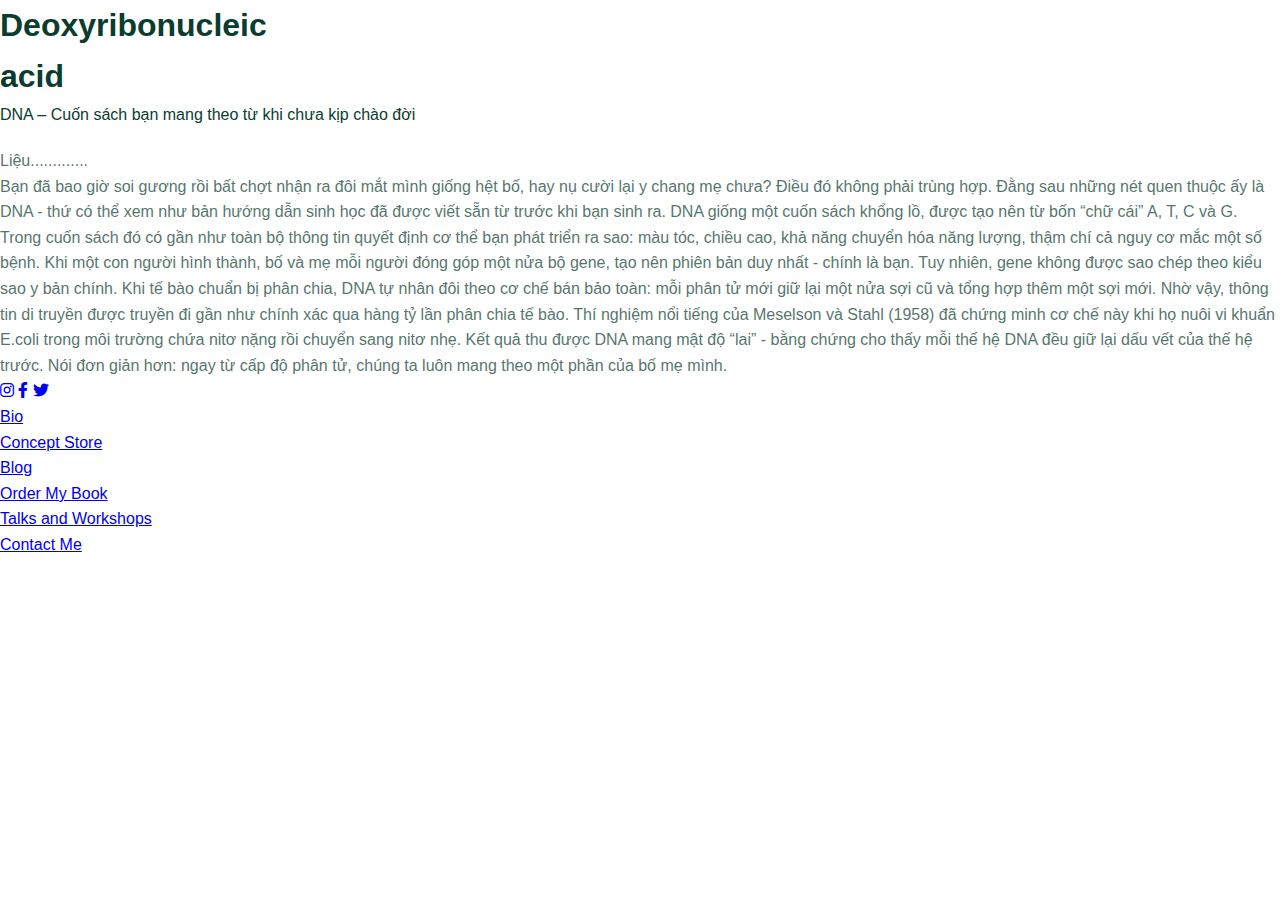
<file: blog-detail.html>
<!-- // để sử dụng trick copy 1 trang làm base và đổi content sẽ cần: học cách sử dụng biến" kiểm tra thời gian và độ phù hợp rồi mới chuyển vào.../ phần reference tham khảo ở đây: https://translate.google.com/?sl=en&tl=vi&text=%3Cstyle%3E%0A%20%20%20%20body%20%7B%0A%20%20%20%20%20%20%20%20background-color%3A%20%23ffffff%3B%0A%20%20%20%20%7D%0A%0A%20%20%20%20.blog-detail-container%20%7B%0A%20%20%20%20%20%20%20%20max-width%3A%20900px%3B%0A%20%20%20%20%20%20%20%20margin%3A%200%20auto%3B%0A%20%20%20%20%20%20%20%20padding%3A%2040px%2020px%3B%0A%20%20%20%20%7D%0A%0A%20%20%20%20.blog-header%20%7B%0A%20%20%20%20%20%20%20%20margin-bottom%3A%2030px%3B%0A%20%20%20%20%7D%0A%0A%20%20%20%20.blog-title%20%7B%0A%20%20%20%20%20%20%20%20color%3A%20var(--primary-dark)%3B%0A%20%20%20%20%20%20%20%20font-size%3A%202.5rem%3B%0A%20%20%20%20%20%20%20%20font-weight%3A%20700%3B%0A%20%20%20%20%20%20%20%20margin%3A%200%200%2015px%200%3B%0A%20%20%20%20%20%20%20%20line-height%3A%201.3%3B%0A%20%20%20%20%20%20%20%20animation%3A%20fadeIn%200.6s%20ease-in%3B%0A%20%20%20%20%7D%0A%0A%20%20%20%20.blog-meta%20%7B%0A%20%20%20%20%20%20%20%20color%3A%20var(--accent-green)%3B%0A%20%20%20%20%20%20%20%20font-size%3A%201rem%3B%0A%20%20%20%20%20%20%20%20margin%3A%200%3B%0A%20%20%20%20%20%20%20%20animation%3A%20fadeIn%200.6s%20ease-in%200.1s%20both%3B%0A%20%20%20%20%7D%0A%0A%20%20%20%20.blog-divider%20%7B%0A%20%20%20%20%20%20%20%20height%3A%202px%3B%0A%20%20%20%20%20%20%20%20background%3A%20linear-gradient(to%20right%2C%20var(--accent-green)%2C%20transparent)%3B%0A%20%20%20%20%20%20%20%20border%3A%20none%3B%0A%20%20%20%20%20%20%20%20margin%3A%2025px%200%3B%0A%20%20%20%20%20%20%20%20animation%3A%20fadeIn%200.6s%20ease-in%200.2s%20both%3B%0A%20%20%20%20%7D%0A%0A%20%20%20%20.blog-main-image%20%7B%0A%20%20%20%20%20%20%20%20width%3A%20100%25%3B%0A%20%20%20%20%20%20%20%20height%3A%20auto%3B%0A%20%20%20%20%20%20%20%20border-radius%3A%2012px%3B%0A%20%20%20%20%20%20%20%20margin%3A%2030px%200%3B%0A%20%20%20%20%20%20%20%20display%3A%20none%3B%0A%20%20%20%20%20%20%20%20object-fit%3A%20cover%3B%0A%20%20%20%20%20%20%20%20animation%3A%20fadeIn%200.8s%20ease-in%200.3s%20both%3B%0A%20%20%20%20%7D%0A%0A%20%20%20%20.blog-content%20%7B%0A%20%20%20%20%20%20%20%20font-size%3A%201.05rem%3B%0A%20%20%20%20%20%20%20%20line-height%3A%201.8%3B%0A%20%20%20%20%20%20%20%20color%3A%20%23333%3B%0A%20%20%20%20%20%20%20%20margin-bottom%3A%2040px%3B%0A%20%20%20%20%20%20%20%20animation%3A%20fadeIn%200.8s%20ease-in%200.4s%20both%3B%0A%20%20%20%20%7D%0A%0A%20%20%20%20.blog-content%20p%20%7B%0A%20%20%20%20%20%20%20%20margin%3A%200%200%2018px%200%3B%0A%20%20%20%20%7D%0A%0A%20%20%20%20.blog-content%20p%3Alast-child%20%7B%0A%20%20%20%20%20%20%20%20margin-bottom%3A%200%3B%0A%20%20%20%20%7D%0A%0A%20%20%20%20.gallery-section%20%7B%0A%20%20%20%20%20%20%20%20margin-top%3A%2050px%3B%0A%20%20%20%20%7D%0A%0A%20%20%20%20.gallery-grid%20%7B%0A%20%20%20%20%20%20%20%20display%3A%20grid%3B%0A%20%20%20%20%20%20%20%20grid-template-columns%3A%201fr%201fr%3B%0A%20%20%20%20%20%20%20%20gap%3A%2030px%3B%0A%20%20%20%20%20%20%20%20margin-bottom%3A%2040px%3B%0A%20%20%20%20%7D%0A%0A%20%20%20%20.gallery-item%20%7B%0A%20%20%20%20%20%20%20%20animation%3A%20fadeIn%200.8s%20ease-in%200.5s%20both%3B%0A%20%20%20%20%7D%0A%0A%20%20%20%20.gallery-image%20%7B%0A%20%20%20%20%20%20%20%20width%3A%20100%25%3B%0A%20%20%20%20%20%20%20%20height%3A%20auto%3B%0A%20%20%20%20%20%20%20%20border-radius%3A%2012px%3B%0A%20%20%20%20%20%20%20%20display%3A%20block%3B%0A%20%20%20%20%20%20%20%20margin-bottom%3A%2015px%3B%0A%20%20%20%20%20%20%20%20transition%3A%20transform%200.3s%20ease%3B%0A%20%20%20%20%20%20%20%20cursor%3A%20pointer%3B%0A%20%20%20%20%7D%0A%0A%20%20%20%20.gallery-image%3Ahover%20%7B%0A%20%20%20%20%20%20%20%20transform%3A%20scale(1.02)%3B%0A%20%20%20%20%7D%0A%0A%20%20%20%20.gallery-caption%20%7B%0A%20%20%20%20%20%20%20%20font-size%3A%200.95rem%3B%0A%20%20%20%20%20%20%20%20line-height%3A%201.7%3B%0A%20%20%20%20%20%20%20%20color%3A%20%23555%3B%0A%20%20%20%20%20%20%20%20text-align%3A%20justify%3B%0A%20%20%20%20%7D%0A%0A%20%20%20%20%40media%20(max-width%3A%20768px)%20%7B%0A%20%20%20%20%20%20%20%20.blog-title%20%7B%0A%20%20%20%20%20%20%20%20%20%20%20%20font-size%3A%202rem%3B%0A%20%20%20%20%20%20%20%20%7D%0A%0A%20%20%20%20%20%20%20%20.gallery-grid%20%7B%0A%20%20%20%20%20%20%20%20%20%20%20%20grid-template-columns%3A%201fr%3B%0A%20%20%20%20%20%20%20%20%20%20%20%20gap%3A%2020px%3B%0A%20%20%20%20%20%20%20%20%7D%0A%0A%20%20%20%20%20%20%20%20.blog-detail-container%20%7B%0A%20%20%20%20%20%20%20%20%20%20%20%20padding%3A%2020px%2015px%3B%0A%20%20%20%20%20%20%20%20%7D%0A%20%20%20%20%7D%0A%0A%20%20%20%20%40keyframes%20fadeIn%20%7B%0A%20%20%20%20%20%20%20%20from%20%7B%0A%20%20%20%20%20%20%20%20%20%20%20%20opacity%3A%200%3B%0A%20%20%20%20%20%20%20%20%20%20%20%20transform%3A%20translateY(10px)%3B%0A%20%20%20%20%20%20%20%20%7D%0A%20%20%20%20%20%20%20%20to%20%7B%0A%20%20%20%20%20%20%20%20%20%20%20%20opacity%3A%201%3B%0A%20%20%20%20%20%20%20%20%20%20%20%20transform%3A%20translateY(0)%3B%0A%20%20%20%20%20%20%20%20%7D%0A%20%20%20%20%7D%0A%3C%2Fstyle%3E%0A%0A%3Csection%20class%3D%22section%22%20style%3D%22margin-top%3A%2060px%3B%20margin-bottom%3A%2060px%3B%22%3E%0A%20%20%20%20%3Cdiv%20class%3D%22blog-detail-container%22%3E%0A%20%20%20%20%20%20%20%20%3Cdiv%20class%3D%22blog-header%22%3E%0A%20%20%20%20%20%20%20%20%20%20%20%20%3Ch1%20class%3D%22blog-title%22%20id%3D%22detail-title%22%3E%3C%2Fh1%3E%0A%20%20%20%20%20%20%20%20%20%20%20%20%3Cp%20class%3D%22blog-meta%22%20id%3D%22detail-date%22%3E%3C%2Fp%3E%0A%20%20%20%20%20%20%20%20%20%20%20%20%3Chr%20class%3D%22blog-divider%22%3E%0A%20%20%20%20%20%20%20%20%3C%2Fdiv%3E%0A%0A%20%20%20%20%20%20%20%20%3Cimg%20id%3D%22detail-img%22%20src%3D%22%22%20class%3D%22blog-main-image%22%20alt%3D%22%22%3E%0A%0A%20%20%20%20%20%20%20%20%3Cdiv%20class%3D%22blog-content%22%20id%3D%22detail-text%22%3E%3C%2Fdiv%3E%0A%0A%20%20%20%20%20%20%20%20%3Cdiv%20class%3D%22gallery-section%22%20id%3D%22gallery-section%22%20style%3D%22display%3A%20none%3B%22%3E%0A%20%20%20%20%20%20%20%20%20%20%20%20%3Cdiv%20class%3D%22gallery-grid%22%20id%3D%22gallery-grid%22%3E%3C%2Fdiv%3E%0A%20%20%20%20%20%20%20%20%3C%2Fdiv%3E%0A%20%20%20%20%3C%2Fdiv%3E%0A%3C%2Fsection%3E%0A%0A%3Cscript%3E%0A%20%20%20%20const%20data%20%3D%20JSON.parse(localStorage.getItem(%27currentBlog%27))%3B%0A%0A%20%20%20%20if%20(data)%20%7B%0A%20%20%20%20%20%20%20%20%2F%2F%20Ti%C3%AAu%20%C4%91%E1%BB%81%0A%20%20%20%20%20%20%20%20document.getElementById(%27detail-title%27).innerText%20%3D%20data.title%3B%0A%0A%20%20%20%20%20%20%20%20%2F%2F%20Ng%C3%A0y%0A%20%20%20%20%20%20%20%20document.getElementById(%27detail-date%27).innerText%20%3D%20%22%C4%90%C4%83ng%20ng%C3%A0y%3A%20%22%20%2B%20data.date%3B%0A%0A%20%20%20%20%20%20%20%20%2F%2F%20H%C3%ACnh%20%E1%BA%A3nh%20ch%C3%ADnh%0A%20%20%20%20%20%20%20%20if%20(data.image)%20%7B%0A%20%20%20%20%20%20%20%20%20%20%20%20const%20img%20%3D%20document.getElementById(%27detail-img%27)%3B%0A%20%20%20%20%20%20%20%20%20%20%20%20img.src%20%3D%20data.image%3B%0A%20%20%20%20%20%20%20%20%20%20%20%20img.style.display%20%3D%20%27block%27%3B%0A%20%20%20%20%20%20%20%20%7D%0A%0A%20%20%20%20%20%20%20%20%2F%2F%20N%E1%BB%99i%20dung%20b%C3%A0i%20vi%E1%BA%BFt%0A%20%20%20%20%20%20%20%20document.getElementById(%27detail-text%27).innerHTML%20%3D%20data.content%3B%0A%0A%20%20%20%20%20%20%20%20%2F%2F%202%20%E1%BA%A3nh%20k%C3%A8m%20caption%0A%20%20%20%20%20%20%20%20if%20((data.image1%20%26%26%20data.caption1)%20%7C%7C%20(data.image2%20%26%26%20data.caption2))%20%7B%0A%20%20%20%20%20%20%20%20%20%20%20%20const%20gallerySection%20%3D%20document.getElementById(%27gallery-section%27)%3B%0A%20%20%20%20%20%20%20%20%20%20%20%20const%20galleryGrid%20%3D%20document.getElementById(%27gallery-grid%27)%3B%0A%20%20%20%20%20%20%20%20%20%20%20%20%0A%20%20%20%20%20%20%20%20%20%20%20%20galleryGrid.innerHTML%20%3D%20%27%27%3B%0A%0A%20%20%20%20%20%20%20%20%20%20%20%20if%20(data.image1%20%26%26%20data.caption1)%20%7B%0A%20%20%20%20%20%20%20%20%20%20%20%20%20%20%20%20const%20item1%20%3D%20document.createElement(%27div%27)%3B%0A%20%20%20%20%20%20%20%20%20%20%20%20%20%20%20%20item1.className%20%3D%20%27gallery-item%27%3B%0A%20%20%20%20%20%20%20%20%20%20%20%20%20%20%20%20item1.innerHTML%20%3D%20%60%0A%20%20%20%20%20%20%20%20%20%20%20%20%20%20%20%20%20%20%20%20%3Cimg%20src%3D%22%24%7Bdata.image1%7D%22%20alt%3D%22%E1%BA%A2nh%201%22%20class%3D%22gallery-image%22%3E%0A%20%20%20%20%20%20%20%20%20%20%20%20%20%20%20%20%20%20%20%20%3Cp%20class%3D%22gallery-caption%22%3E%24%7Bdata.caption1%7D%3C%2Fp%3E%0A%20%20%20%20%20%20%20%20%20%20%20%20%20%20%20%20%60%3B%0A%20%20%20%20%20%20%20%20%20%20%20%20%20%20%20%20galleryGrid.appendChild(item1)%3B%0A%20%20%20%20%20%20%20%20%20%20%20%20%7D%0A%0A%20%20%20%20%20%20%20%20%20%20%20%20if%20(data.image2%20%26%26%20data.caption2)%20%7B%0A%20%20%20%20%20%20%20%20%20%20%20%20%20%20%20%20const%20item2%20%3D%20document.createElement(%27div%27)%3B%0A%20%20%20%20%20%20%20%20%20%20%20%20%20%20%20%20item2.className%20%3D%20%27gallery-item%27%3B%0A%20%20%20%20%20%20%20%20%20%20%20%20%20%20%20%20item2.innerHTML%20%3D%20%60%0A%20%20%20%20%20%20%20%20%20%20%20%20%20%20%20%20%20%20%20%20%3Cimg%20src%3D%22%24%7Bdata.image2%7D%22%20alt%3D%22%E1%BA%A2nh%202%22%20class%3D%22gallery-image%22%3E%0A%20%20%20%20%20%20%20%20%20%20%20%20%20%20%20%20%20%20%20%20%3Cp%20class%3D%22gallery-caption%22%3E%24%7Bdata.caption2%7D%3C%2Fp%3E%0A%20%20%20%20%20%20%20%20%20%20%20%20%20%20%20%20%60%3B%0A%20%20%20%20%20%20%20%20%20%20%20%20%20%20%20%20galleryGrid.appendChild(item2)%3B%0A%20%20%20%20%20%20%20%20%20%20%20%20%7D%0A&op=translate -->
<!DOCTYPE html>
<html lang="vi">
<head>
    <meta charset="UTF-8">
    <meta name="viewport" content="width=device-width, initial-scale=1.0">
    <title>Trang Của Bạn</title>
    
    <link rel="stylesheet" href="https://cdnjs.cloudflare.com/ajax/libs/font-awesome/6.0.0/css/all.min.css">
    
    <link rel="stylesheet" href="style.css">
</head>
<body>

    <div class="main-container">

        <div class="glass-card">
            
            <div class="card-left">
                <h1>Deoxyribonucleic <br>acid</h1>
                
                <p class="tagline"> DNA – Cuốn sách bạn mang theo từ khi chưa kịp chào đời</p>
              <p style="margin-top: 20px; line-height: 1.6; opacity: 0.7;">
    Liệu.............<br>
    
Bạn đã bao giờ soi gương rồi bất chợt nhận ra đôi mắt mình giống hệt bố, hay nụ cười lại y chang mẹ chưa? Điều đó không phải trùng hợp. Đằng sau những nét quen thuộc ấy là DNA - thứ có thể xem như bản hướng dẫn sinh học đã được viết sẵn từ trước khi bạn sinh ra.

DNA giống một cuốn sách khổng lồ, được tạo nên từ bốn “chữ cái” A, T, C và G. Trong cuốn sách đó có gần như toàn bộ thông tin quyết định cơ thể bạn phát triển ra sao: màu tóc, chiều cao, khả năng chuyển hóa năng lượng, thậm chí cả nguy cơ mắc một số bệnh. Khi một con người hình thành, bố và mẹ mỗi người đóng góp một nửa bộ gene, tạo nên phiên bản duy nhất - chính là bạn.

Tuy nhiên, gene không được sao chép theo kiểu sao y bản chính. Khi tế bào chuẩn bị phân chia, DNA tự nhân đôi theo cơ chế bán bảo toàn: mỗi phân tử mới giữ lại một nửa sợi cũ và tổng hợp thêm một sợi mới. Nhờ vậy, thông tin di truyền được truyền đi gần như chính xác qua hàng tỷ lần phân chia tế bào.

Thí nghiệm nổi tiếng của Meselson và Stahl (1958) đã chứng minh cơ chế này khi họ nuôi vi khuẩn E.coli trong môi trường chứa nitơ nặng rồi chuyển sang nitơ nhẹ. Kết quả thu được DNA mang mật độ “lai” - bằng chứng cho thấy mỗi thế hệ DNA đều giữ lại dấu vết của thế hệ trước. Nói đơn giản hơn: ngay từ cấp độ phân tử, chúng ta luôn mang theo một phần của bố mẹ mình.
              </p>

                <div class="social-icons">
                    <a href="#"><i class="fab fa-instagram"></i></a>
                    <a href="#"><i class="fab fa-facebook-f"></i></a>
                    <a href="#"><i class="fab fa-twitter"></i></a>
                </div>
            </div>

            <div class="card-right">
                <ul class="link-list">
                    <li><a href="#">Bio</a></li>
                    <li><a href="#">Concept Store</a></li>
                    <li><a href="#">Blog</a></li>
                    <li><a href="#">Order My Book</a></li>
                    <li><a href="#">Talks and Workshops</a></li>
                    <li><a href="#">Contact Me</a></li>
                </ul>
            </div>

        </div>
        </div>

</body>
</html>
</file>
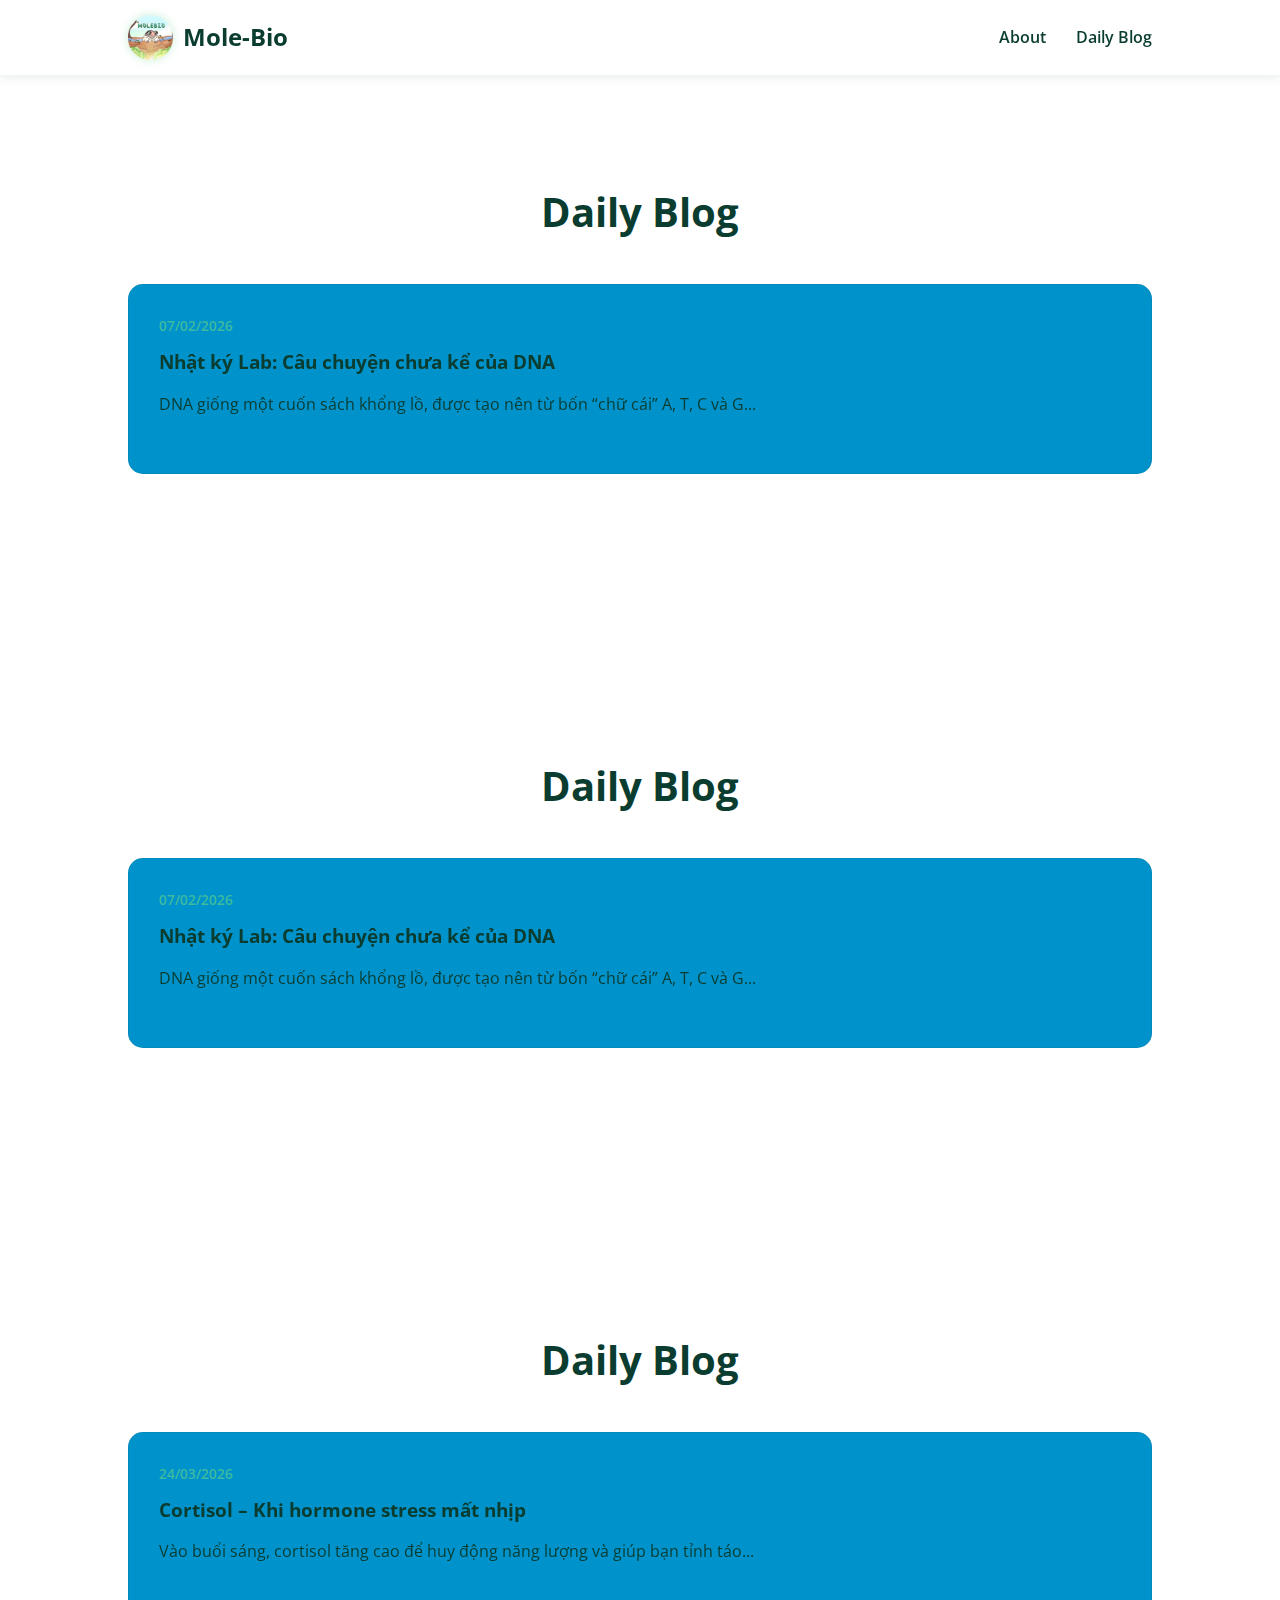
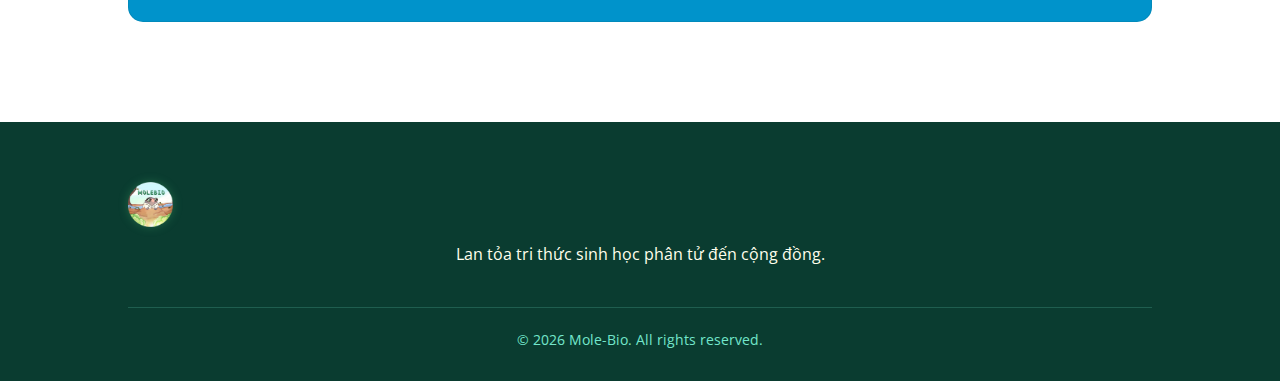
<file: blog.html>
<!DOCTYPE html>
<html lang="vi">
<head>
    <meta charset="UTF-8">
    <meta name="viewport" content="width=device-width, initial-scale=1.0">
    <title>Mole-Bio Club | Lawrence S.Ting</title>
    <link href="https://unpkg.com/aos@2.3.1/dist/aos.css" rel="stylesheet">
    <link rel="stylesheet" href="style.css">
    <link href="https://fonts.googleapis.com/css2?family=Montserrat:wght@400;700&family=Open+Sans:wght@300;600&display=swap" rel="stylesheet">
</head>
<body>

    <nav class="navbar">
    <a href="index.html#about-all" style="text-decoration: none;">
        <div class="logo">
            <img src="assets/img/619092936_25447345694967110_1532795051963747594_n-removebg-preview.png" class="logo-img" alt="Mole-Bio">
            <span style="color: #0A3C30;">Mole-Bio</span>
        </div>
    </a>

    <ul class="nav-links">
        <li><a href="index.html#about-all">About</a></li>
        <li><a href="blog.html">Daily Blog</a></li>
    </ul>
</nav>

<section class="section" style="margin-top: 80px;">
    <h2>Daily Blog</h2>
    <div class="grid" id="blog-posts">
        <article class="impact-card" style="text-align: left;">
            <span class="date">07/02/2026</span>
            <h3>Nhật ký Lab: Câu chuyện chưa kể của DNA</h3>
            <p>DNA giống một cuốn sách khổng lồ, được tạo nên từ bốn “chữ cái” A, T, C và G...</p>
                      <a href="blog1/sub.blog1.html" style="color: #0093cb;">Đọc thêm </a>
        </article>

        </div>
</section>
<section class="section" style="margin-top: 80px;">
    <h2>Daily Blog</h2>
    <div class="grid" id="blog-posts">
        <article class="impact-card" style="text-align: left;">
            <span class="date">07/02/2026</span>
            <h3>Nhật ký Lab: Câu chuyện chưa kể của DNA</h3>
            <p>DNA giống một cuốn sách khổng lồ, được tạo nên từ bốn “chữ cái” A, T, C và G...</p>
                      <a href="blog1/sub.blog1.html" style="color: #0093cb;">Đọc thêm </a>
        </article>

        </div>
</section>
    <section class="section" style="margin-top: 80px;">
    <h2>Daily Blog</h2>
    <div class="grid" id="blog-posts">
        <article class="impact-card" style="text-align: left;">
            <span class="date">24/03/2026</span>
            <h3>Cortisol – Khi hormone stress mất nhịp</h3>
            <p>Vào buổi sáng, cortisol tăng cao để huy động năng lượng và giúp bạn tỉnh táo...</p>
                      <a href="blog1/sub.blog1.html" style="color: #0093cb;">Đọc thêm </a>
        </article>

        </div>
</section>
    <script src="https://unpkg.com/aos@2.3.1/dist/aos.js"></script>
    <script src="script.js"></script>
<footer class="footer-section">
    <div class="container">
        <div class="logo white">
            <img src="assets/img/619092936_25447345694967110_1532795051963747594_n-removebg-preview.png" class="logo-img" alt="Mole-Bio">
            <span>Mole-Bio</span>
        </div>
        <p>Lan tỏa tri thức sinh học phân tử đến cộng đồng.</p>
        <div class="footer-bottom">
            <p>&copy; 2026 Mole-Bio. All rights reserved.</p>
        </div>
    </div>
</footer>
</body>
</html>
</file>
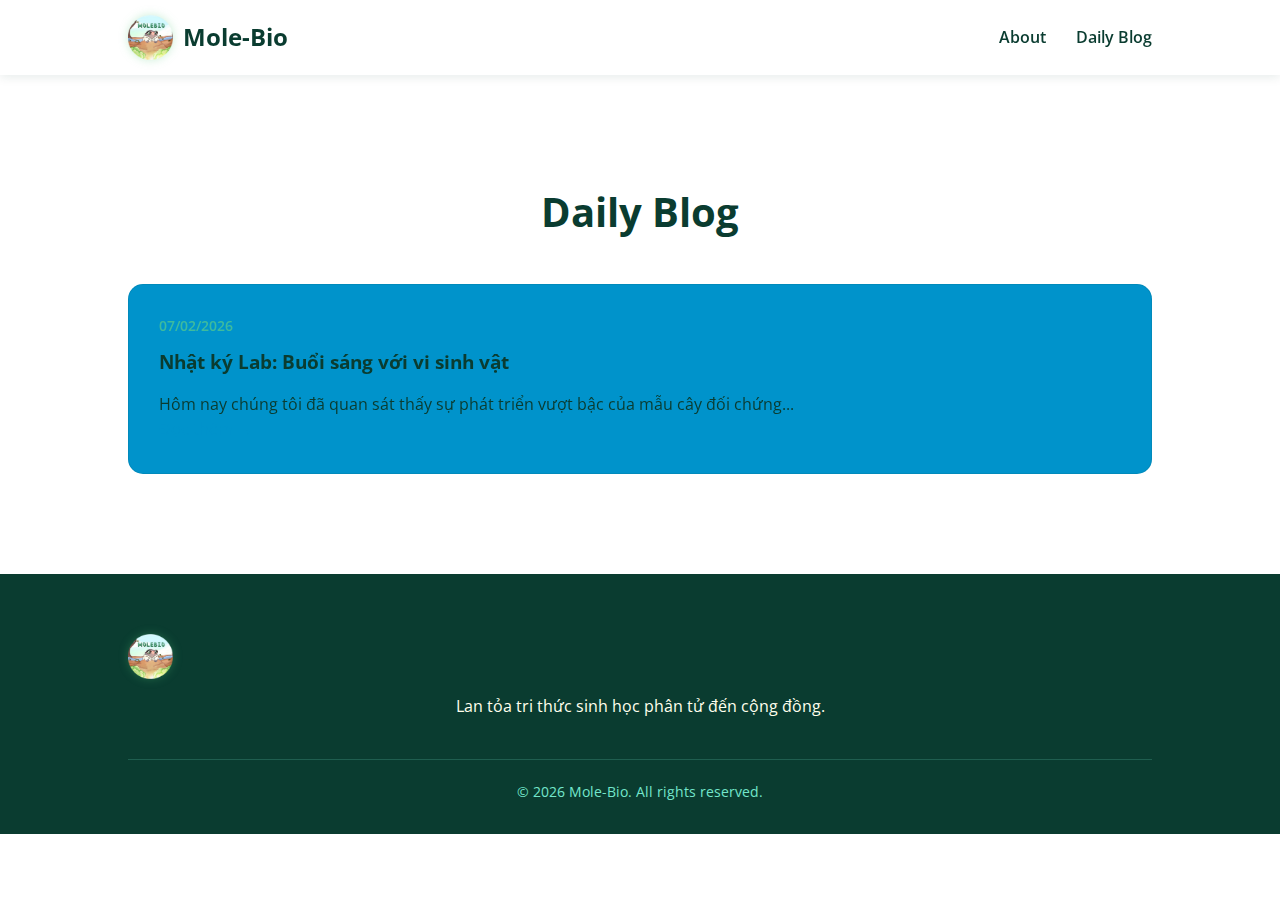
<file: list-blog.html>
<!DOCTYPE html>
<html lang="vi">
<head>
    <meta charset="UTF-8">
    <meta name="viewport" content="width=device-width, initial-scale=1.0">
    <title>Mole-Bio Club | Lawrence S.Ting</title>
    <link href="https://unpkg.com/aos@2.3.1/dist/aos.css" rel="stylesheet">
    <link rel="stylesheet" href="style.css">
    <link href="https://fonts.googleapis.com/css2?family=Montserrat:wght@400;700&family=Open+Sans:wght@300;600&display=swap" rel="stylesheet">
</head>
<body>

    <nav class="navbar">
        <div class="logo">
            <img src="assets/img/619092936_25447345694967110_1532795051963747594_n-removebg-preview.png" alt="Mole-Bio Logo" class="logo-img">
            <span>Mole-Bio</span>
        </div>
        <ul class="nav-links">
            <li><a href="index.html#about-all">About</a></li>
            <li><a href="blog.html">Daily Blog</a></li>
        </ul>
    </nav>

<section class="section" style="margin-top: 80px;">
    <h2>Daily Blog</h2>
    <div class="grid" id="blog-posts">
        <article class="impact-card" style="text-align: left;">
            <span class="date">07/02/2026</span>
            <h3>Nhật ký Lab: Buổi sáng với vi sinh vật</h3>
            <p>Hôm nay chúng tôi đã quan sát thấy sự phát triển vượt bậc của mẫu cây đối chứng...</p>
            <a href="#" style="color: #0093cb;">Đọc thêm →</a>
        </article>

        </div>
</section>

    <script src="https://unpkg.com/aos@2.3.1/dist/aos.js"></script>
    <script src="script.js"></script>
<footer class="footer-section">
    <div class="container">
        <div class="logo white">
            <img src="assets/img/619092936_25447345694967110_1532795051963747594_n-removebg-preview.png" class="logo-img" alt="Mole-Bio">
            <span>Mole-Bio</span>
        </div>
        <p>Lan tỏa tri thức sinh học phân tử đến cộng đồng.</p>
        <div class="footer-bottom">
            <p>&copy; 2026 Mole-Bio. All rights reserved.</p>
        </div>
    </div>
</footer>
</body>
</html>
</file>
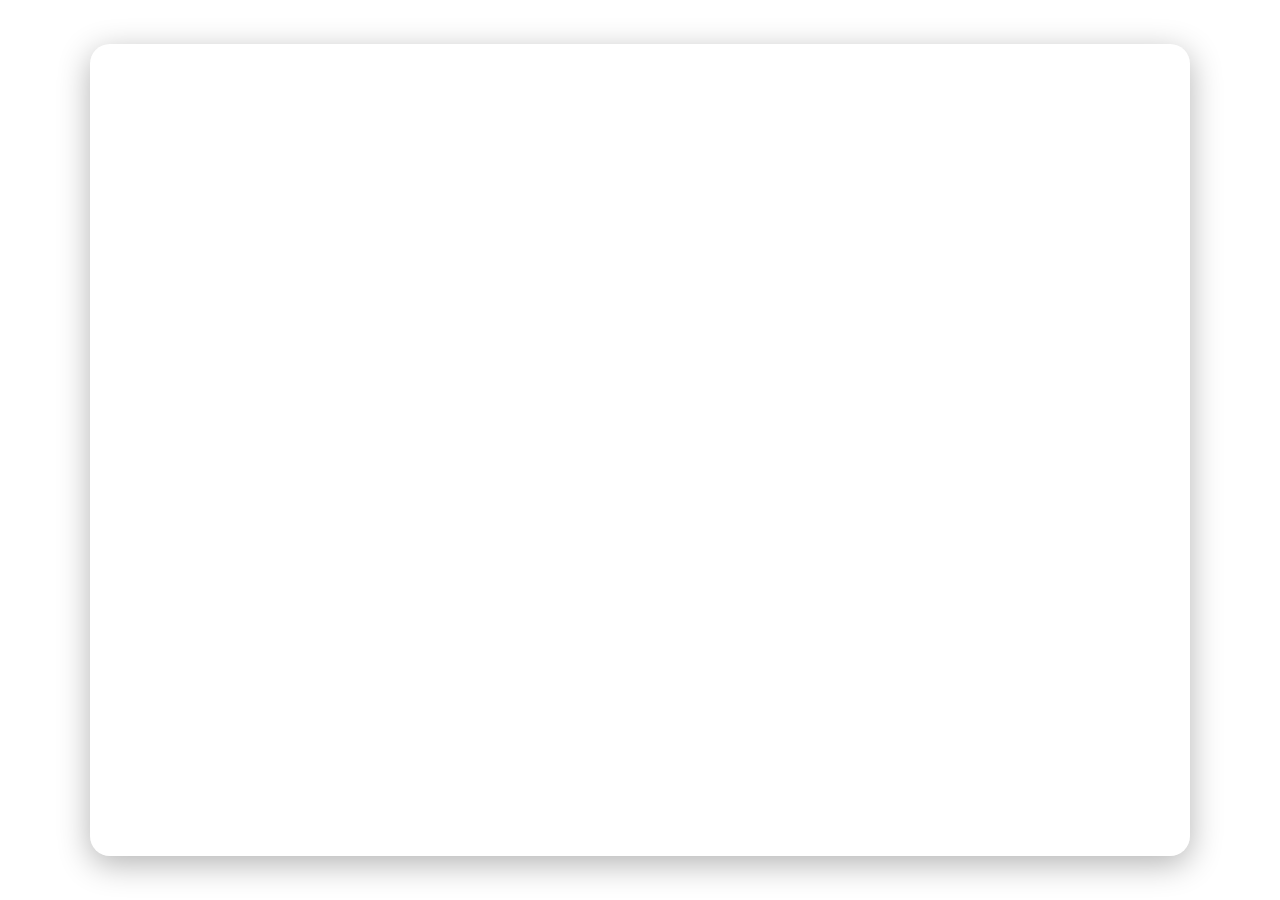
<file: blog1/sub.blog1.html>
<!DOCTYPE html>
<html lang="vi">
<head>
    <meta charset="UTF-8">
    <meta name="viewport" content="width=device-width, initial-scale=1.0">
    <title>DNA - Bản Hướng Dẫn Sinh Học</title>
    
    <link rel="stylesheet" href="https://cdnjs.cloudflare.com/ajax/libs/font-awesome/6.0.0/css/all.min.css">
    
    <link rel="stylesheet" href="blog1.css">
</head>
<body>

    <div class="glass-background">

        <div class="glass-card">
            
            <div class="card-left">
                <h1 class="scientific-name"><i>Deoxyribonucleic acid</i></h1>
                
                <p class="tagline">DNA – Cuốn sách bạn mang theo từ khi chưa kịp chào đời</p>
                
                <p style="margin-top: 20px; line-height: 1.6; opacity: 0.8; text-align: justify;">
                    Liệu.............<br><br>
                    Bạn đã bao giờ soi gương rồi bất chợt nhận ra đôi mắt mình giống hệt bố, hay nụ cười lại y chang mẹ chưa? Điều đó không phải trùng hợp. Đằng sau những nét quen thuộc ấy là DNA - thứ có thể xem như bản hướng dẫn sinh học đã được viết sẵn từ trước khi bạn sinh ra.<br><br>
                    DNA giống một cuốn sách khổng lồ, được tạo nên từ bốn “chữ cái” A, T, C và G. Trong cuốn sách đó có gần như toàn bộ thông tin quyết định cơ thể bạn phát triển ra sao: màu tóc, chiều cao, khả năng chuyển hóa năng lượng, thậm chí cả nguy cơ mắc một số bệnh. Khi một con người hình thành, bố và mẹ mỗi người đóng góp một nửa bộ gene, tạo nên phiên bản duy nhất - chính là bạn.<br><br>
                    Tuy nhiên, gene không được sao chép theo kiểu sao y bản chính. Khi tế bào chuẩn bị phân chia, DNA tự nhân đôi theo cơ chế bán bảo toàn: mỗi phân tử mới giữ lại một nửa sợi cũ và tổng hợp thêm một sợi mới. Nhờ vậy, thông tin di truyền được truyền đi gần như chính xác qua hàng tỷ lần phân chia tế bào.<br><br>
                    Thí nghiệm nổi tiếng của Meselson và Stahl (1958) đã chứng minh cơ chế này khi họ nuôi vi khuẩn E.coli trong môi trường chứa nitơ nặng rồi chuyển sang nitơ nhẹ. Kết quả thu được DNA mang mật độ “lai” - bằng chứng cho thấy mỗi thế hệ DNA đều giữ lại dấu vết của thế hệ trước. Nói đơn giản hơn: ngay từ cấp độ phân tử, chúng ta luôn mang theo một phần của bố mẹ mình.
                </p>

                <div class="social-icons">
                    <a href="#"><i class="fab fa-instagram"></i></a>
                    <a href="#"><i class="fab fa-facebook-f"></i></a>
                    <a href="#"><i class="fab fa-twitter"></i></a>
                </div>
            </div>

            <div class="card-right">
                <ul class="link-list">
                    <li><a href="#">Bio</a></li>
                    <li><a href="#">Concept Store</a></li>
                    <li><a href="#">Blog</a></li>
                    <li><a href="#">Order My Book</a></li>
                    <li><a href="#">Talks and Workshops</a></li>
                    <li><a href="#">Contact Me</a></li>
                </ul>
            </div>

        </div>
    </div>

</body>
</html>
</file>
<file: style.css>
:root {
    --primary-dark: #0A3C30;   /* Xanh đậm nhất */
    --primary-medium: #00674F; /* Xanh trung bình */
    --accent-green: #3EBB9E;   /* Xanh sáng */
    --light-green: #73E6CB;    /* Xanh nhạt nhất */
    --pale-yellow: #ffffed;    /* Vàng nhạt */
    --white: #ffffff;
    --dark-text: #0A3C30;
}

* { margin: 0; padding: 0; box-sizing: border-box; }
body { font-family: 'Open Sans', sans-serif; line-height: 1.6; color: var(--dark-text); scroll-behavior: smooth; background: var(--white); }


/* Navbar */
.navbar { display: flex; justify-content: space-between; align-items: center; padding: 15px 10%; background: var(--white); position: fixed; width: 100%; top: 0; z-index: 1000; box-shadow: 0 2px 10px rgba(10,60,48,0.1); }
.logo { display: flex; align-items: center; gap: 10px; font-size: 1.5rem; font-weight: bold; color: var(--primary-dark) !important; }
.nav-links { list-style: none; display: flex; }
.nav-links li { margin-left: 30px; }
.nav-links a { text-decoration: none; color: var(--primary-dark) !important; font-weight: 600; transition: 0.3s; }
.nav-links a:hover { color: var(--primary-medium) !important; }


/* Hero Section */
.hero { height: 100vh; background: linear-gradient(rgba(10, 60, 48, 0.8), rgba(10, 60, 48, 0.8)), url('https://images.unsplash.com/photo-1530026405186-ed1f13917300?auto=format&fit=crop&w=1350&q=80'); background-size: cover; background-position: center; display: flex; align-items: center; justify-content: center; text-align: center; color: var(--white); padding: 0 20px; position: relative; overflow: hidden; }
.hero h1 { font-family: 'Montserrat', sans-serif; font-size: 3.5rem; margin-bottom: 20px; color: var(--pale-yellow); text-shadow: 2px 2px 15px rgba(0, 0, 0, 0.5); }
.highlight { color: var(--light-green); }

.btn { display: inline-block; padding: 12px 35px; background: var(--primary-medium); color: white; text-decoration: none; border-radius: 50px; font-weight: bold; transition: 0.3s; margin-top: 20px; border: none; cursor: pointer; }
.btn:hover { background: var(--accent-green); transform: translateY(-3px); }
.btn-outline { background: transparent; border: 2px solid var(--light-green); margin-left: 15px; }

/* Particle */
.particle { z-index: 1; }
@keyframes float {
    0% { transform: translateY(0) rotate(0deg); opacity: 0.8; }
    100% { transform: translateY(-100vh) rotate(360deg); opacity: 0; }
}

/* Sections */

.section { padding: 100px 10%; text-align: center; }

.grey-bg { background: var(--pale-yellow); }

.dark-bg { background: var(--primary-green); color: white; }

h2 { font-size: 2.5rem; margin-bottom: 40px; color: var(--primary-green); }

.dark-bg h2 { color: white; }



/* Grid Cards */

.grid { display: grid; grid-template-columns: repeat(auto-fit, minmax(300px, 1fr)); gap: 30px; margin-top: 40px; }

/* Gallery Placeholder */

.gallery-placeholder { border: 2px dashed #ccc; padding: 50px; border-radius: 15px; background: #fafafa; }

/* Hiệu ứng chữ tỏa sáng */

.glow-text {

    text-shadow: 0 0 20px rgba(80, 200, 120, 0.6);

}



.slogan-elaborate {

    max-width: 800px;

    margin: 0 auto;

    font-size: 1.1rem;

    font-style: italic;

    opacity: 0.9;

}



/* Nút bấm kiểu viền (Outline) */

.btn-outline {

    background: transparent;

    border: 2px solid var(--accent-green);

    margin-left: 15px;

}

.btn-outline:hover { background: var(--accent-green); }

/* Phần About - Nền vàng nhạt của cô */
#about { background-color: var(--pale-yellow); }
#about h2 { color: var(--primary-dark); font-size: 2.5rem; margin-bottom: 30px; }

/* Bố cục About */

.about-flex {

    display: flex;

    align-items: center;

    gap: 50px;

    text-align: left;

    margin-top: 30px;

}

.about-stats {

    display: flex;

    gap: 30px;

}

.stat-item strong { display: block; font-size: 2rem; color: var(--primary-green); }



/* Phần Social Impact - Gradient xanh đậm */
.green-gradient-bg { 
    background: linear-gradient(135deg, var(--primary-dark) 0%, var(--primary-medium) 100%) !important; 
    color: white;
}
.white-text { color: white !important; }

/* Thẻ dự án xã hội */

.impact-card { background: rgba(255, 255, 255, 0.1); padding: 30px; border-radius: 15px; border: 1px solid var(--light-green); backdrop-filter: blur(10px); transition: 0.3s; }
.impact-card:hover { transform: translateY(-10px); background: rgba(255, 255, 255, 0.2); }
.impact-card h3 { color: var(--light-green); margin-bottom: 15px; }
.impact-card .icon { font-size: 3rem; display: block; margin-bottom: 10px; }



/* Gallery */
#gallery { background: var(--white); }
.gallery-grid { display: grid; grid-template-columns: repeat(auto-fill, minmax(250px, 1fr)); gap: 20px; margin-top: 40px; }
.gallery-item { aspect-ratio: 1/1; position: relative; overflow: hidden; border-radius: 12px; border: 2px solid var(--light-green); cursor: pointer; }
.gallery-item img { width: 100%; height: 100%; object-fit: cover; transition: 0.5s; }
.gallery-item:hover img { transform: scale(1.1); }

.gallery-item figcaption {

    position: absolute;

    bottom: 0; background: rgba(0,0,0,0.7);

    color: white; width: 100%; padding: 10px;

    font-size: 0.9rem; transform: translateY(100%);

    transition: 0.3s;

}

.gallery-item:hover figcaption { transform: translateY(0); }

/* Tối ưu Logo trên Menu */

.logo {

    display: flex;

    align-items: center;

    gap: 10px;

}



.logo-img {

    height: 45px; /* Chỉnh độ cao logo cho vừa vặn */

    width: auto;

    filter: drop-shadow(0 0 5px rgba(80, 200, 120, 0.3));

    transition: 0.4s ease;

}



.logo-img:hover {

    transform: scale(1.1) rotate(5deg);

}



/* Hiệu ứng hào quang cho Slogan */

.hero h1 {

    font-size: 4rem;

    text-shadow: 2px 2px 15px rgba(0, 0, 0, 0.5);

    letter-spacing: -1px;

}



.highlight {

    color: var(--accent-green);

    position: relative;

    display: inline-block;

}



.highlight::after {

    content: '';

    position: absolute;

    width: 100%;

    height: 8px;

    background: rgba(80, 200, 120, 0.3);

    bottom: 10px;

    left: 0;

    z-index: -1;

}



/* Container cho Gallery xịn */

.gallery-grid {

    display: grid;

    grid-template-columns: repeat(auto-fill, minmax(250px, 1fr));

    gap: 15px;

    padding: 20px 0;

}



.gallery-item {

    aspect-ratio: 1 / 1; /* Làm cho các ô ảnh thành hình vuông đều nhau */

    overflow: hidden;

    border-radius: 12px;

    box-shadow: 0 5px 15px rgba(0,0,0,0.1);

}



.gallery-item img {

    width: 100%;

    height: 100%;

    object-fit: cover; /* Ảnh tự lấp đầy ô vuông không bị méo */

    transition: 0.6s cubic-bezier(0.25, 1, 0.5, 1);

}



.gallery-item:hover img {

    transform: scale(1.15);

    filter: brightness(80%);

}

@keyframes float {

    0% { transform: translateY(0) rotate(0deg); }

    100% { transform: translateY(-100vh) rotate(360deg); }

}

/* Hiệu ứng kính mờ cho các thẻ Card */

.impact-card, .card {

    background: rgba(255, 255, 255, 0.9);

    backdrop-filter: blur(5px);

    border: 1px solid rgba(80, 200, 120, 0.2);

    transition: all 0.4s ease;

}



.impact-card:hover {

    box-shadow: 0 15px 40px rgba(45, 90, 39, 0.2);

    border-color: var(--accent-green);

}



/* Hiệu ứng đặc biệt cho Gallery */

.gallery-item {

    position: relative;

    cursor: pointer;

    background: var(--light-green);

}



.gallery-item .overlay {

    position: absolute;

    top: 0; left: 0; width: 100%; height: 100%;

    background: rgba(45, 90, 39, 0.7);

    display: flex; align-items: center; justify-content: center;

    color: white; font-weight: bold;

    opacity: 0; transition: 0.4s ease;

}



.gallery-item:hover .overlay {

    opacity: 1;

}



/* Footer styling */

.footer-section { background: var(--primary-dark); color: var(--pale-yellow); padding: 60px 10% 30px; text-align: center; }

.footer-section h4 { color: var(--light-green); margin-bottom: 20px; }



.footer-links ul { list-style: none; }

.footer-links a { color: #ccc; text-decoration: none; transition: 0.3s; }

.footer-links a:hover { color: var(--accent-green); padding-left: 5px; }



.footer-bottom { margin-top: 40px; padding-top: 20px; border-top: 1px solid rgba(115, 230, 203, 0.2); font-size: 0.9rem; }



.logo.white { color: white; margin-bottom: 15px; }

/* Navbar chữ xanh đậm */

.logo, .nav-links a {

    color: var(--primary-dark) !important;

}



.nav-links a:hover {

    color: var(--primary-medium) !important;

}



/* Footer dùng màu xanh đậm nhất */

.footer-section {

    background: var(--primary-dark);

}



.footer-section h4, .footer-bottom p {

    color: var(--light-green);

}

/* Chỉ đích danh phần Vươn xa bằng ID */
#contact { 
    background-color: #3EBB9E !important; 
}

/* Thêm màu cho tiêu đề bên trong phần đó cho dễ đọc trên nền xanh mới */
#contact h2 { 
    color: var(--primary-dark) !important; 
}
/* Đảm bảo Logo khi làm link không bị biến đổi màu sắc */
.navbar a {
    text-decoration: none !important;
}

.navbar a .logo span {
    color: #0A3C30 !important; /* Giữ màu xanh đậm gốc */
}
/* Tùy chỉnh riêng cho các bài viết trong Daily Blog */
#blog-posts .impact-card {
    background: #0093cb; /* Nền trắng sạch sẽ */
    border: 1px solid rgba(10, 60, 48, 0.1); /* Viền cực mảnh */
    display: flex;
    flex-direction: column;
    justify-content: space-between;
    padding: 30px;
}

#blog-posts .date {
    font-size: 0.85rem;
    color: var(--accent-green);
    font-weight: 600;
    margin-bottom: 10px;
    display: block;
}

#blog-posts h3 {
    margin-bottom: 15px;
    color: var(--primary-dark);
}
</file>
<file: blog1/blog1.css>
/* RESET MẶC ĐỊNH */
* {
    margin: 0;
    padding: 0;
    box-sizing: border-box;
}

/* NỀN TOÀN TRANG (Phía sau khung mờ) */
.glass-background {
    width: 100%;
    min-height: 100vh;
    /* background-color: #0a5c4e; /* Màu nền xanh ngọc đậm */ */
    
    /* NẾU CÓ ẢNH THÌ XÓA DẤU /* Ở 2 DÒNG DƯỚI ĐỂ HIỆN ẢNH */
    background-image: url('blog1/blog1.jpg'); 
    background-size: cover; background-position: center; 
    
    display: flex;
    justify-content: center;
    align-items: center;
    font-family: Arial, sans-serif;
    padding: 20px;
}

/* CÁI KHUNG KÍNH MỜ CHỨA NỘI DUNG */
.glass-card {
    display: flex;
    width: 100%;
    max-width: 1100px; /* Tăng độ rộng lên một chút để chứa đoạn văn dài */
    gap: 50px; /* Khoảng cách giữa cột trái và phải */
    
    /* MA THUẬT KÍNH MỜ Ở ĐÂY */
    background: rgba(255, 255, 255, 0.05); /* Nền trắng cực nhạt */
    backdrop-filter: blur(20px);           /* Làm mờ hậu cảnh */
    -webkit-backdrop-filter: blur(20px);   /* Dành cho trình duyệt Safari */
    
    border: 1px solid rgba(255, 255, 255, 0.15); /* Viền sáng mờ */
    border-radius: 20px; /* Bo góc tròn trịa */
    padding: 50px;
    color: white; /* Chữ màu trắng */
    box-shadow: 0 8px 32px 0 rgba(0, 0, 0, 0.3); /* Đổ bóng làm nổi card */
}

/* ĐỊNH DẠNG CỘT TRÁI (BÀI VIẾT) */
.card-left {
    flex: 1.5; /* Cho cột trái to hơn cột phải một chút để chứa chữ */
}

.card-left h1 {
    font-size: 2.5rem;
    margin-bottom: 5px;
    color: #ffffff;
}
/* Định dạng riêng cho tên khoa học */
.scientific-name {
    font-size: 2.8rem; /* Độ lớn của chữ */
    font-weight: 300;  /* Làm nét chữ mảnh lại cho sang trọng */
    letter-spacing: 1px; /* Khoảng cách giữa các chữ cái rộng ra một chút */
    margin-bottom: 10px;
    color: #ffffff;
    font-family: "Times New Roman", Times, serif; /* Font có chân thường dùng trong văn bản khoa học */
}

.scientific-name i {
    font-style: italic; /* Đảm bảo chữ luôn in nghiêng */
}
.card-left .tagline {
    font-size: 1.1rem;
    font-weight: bold;
    opacity: 0.9;
    margin-bottom: 20px;
}

.card-left .description {
    font-size: 1rem;
    line-height: 1.6; /* Giãn dòng để đoạn văn dài dễ đọc hơn */
    opacity: 0.8;
    margin-bottom: 30px;
    text-align: justify; /* Căn đều 2 bên cho văn bản phẳng phiu */
}

/* ĐỊNH DẠNG ICON */
.social-icons a {
    color: white;
    text-decoration: none;
    font-size: 1.5rem;
    margin-right: 20px;
    opacity: 0.7;
    transition: 0.3s;
}
.social-icons a:hover { opacity: 1; }

/* ĐỊNH DẠNG CỘT PHẢI (MENU) */
.card-right {
    flex: 1;
    display: flex;
    flex-direction: column;
    justify-content: center; /* Căn menu vào giữa theo chiều dọc */
}

.link-list {
    list-style: none;
}

.link-list li {
    border-bottom: 1px solid rgba(255, 255, 255, 0.2);
    padding: 15px 0;
}

.link-list li a {
    color: white;
    text-decoration: none;
    font-size: 1.1rem;
    display: block;
    transition: 0.3s;
}

.link-list li a:hover {
    padding-left: 10px;
    opacity: 0.7;
}
</file>
